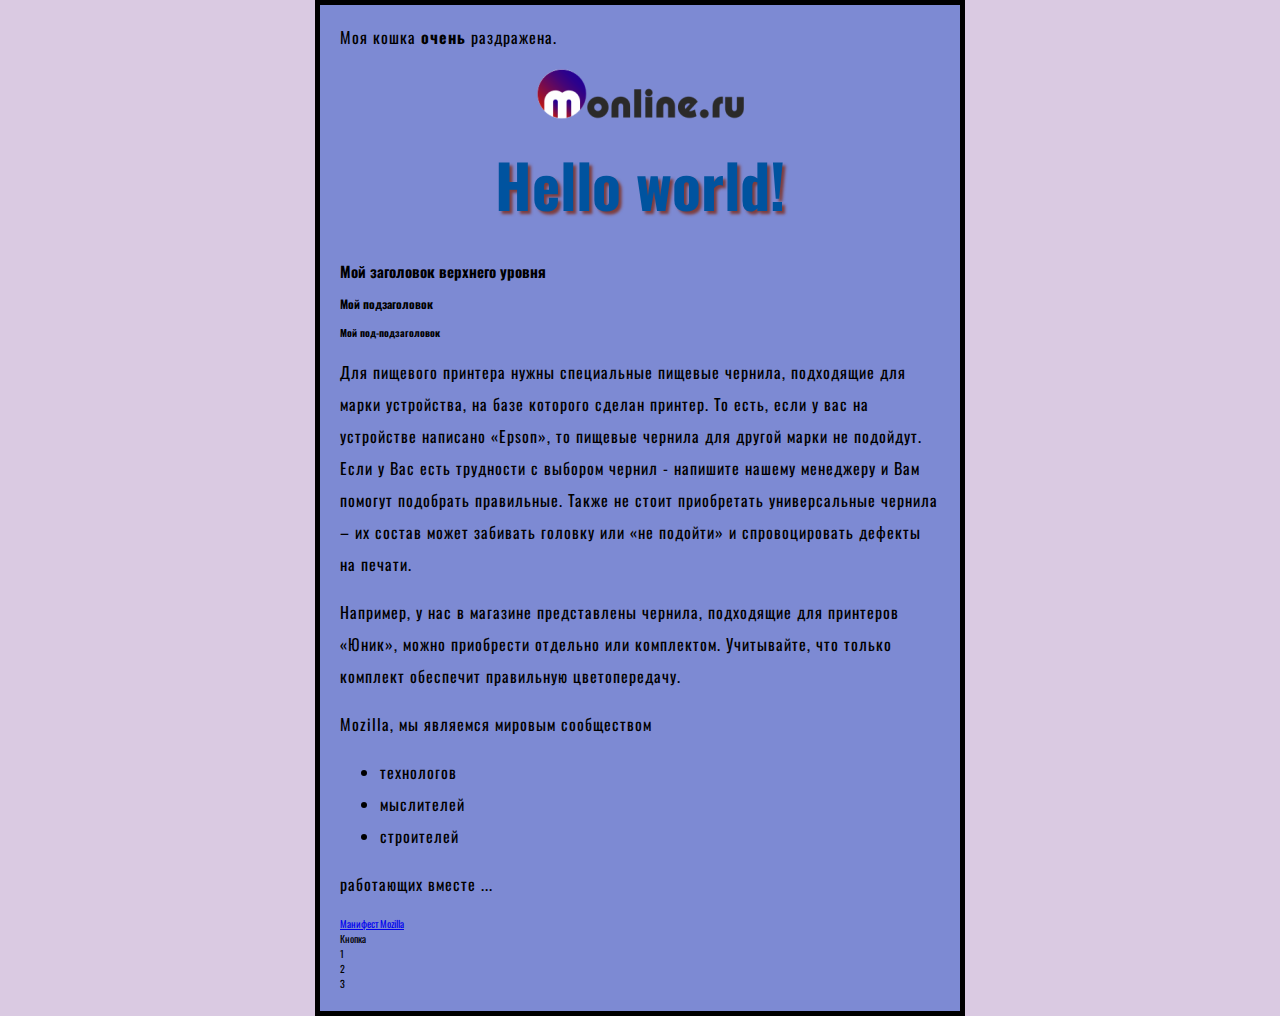
<file: projectone/index.html>
<!doctype html>
<html>
  <head>
    <meta charset="utf-8" />
    <title>Моя тестовая страница</title>
    <link href="style/style.css" rel="stylesheet" type="text/css" />
    <link href="https://fonts.googleapis.com/css2?family=Oswald:wght@200..700&display=swap" rel="stylesheet">
  </head>
  <body>
    <p>Моя кошка <strong>очень</strong> раздражена.</p>
    <img src="images/logo.png" alt="MOnline" />
    <h1>Мой главный заголовок</h1>
    <h2>Мой заголовок верхнего уровня</h2>
    <h3>Мой подзаголовок</h3>
    <h4>Мой под-подзаголовок</h4>
    <p>
        Для пищевого принтера нужны специальные пищевые чернила, подходящие для марки устройства, на базе которого сделан принтер. То есть, если у вас на устройстве написано «Epson», то пищевые чернила для другой марки не подойдут. Если у Вас есть трудности с выбором чернил - напишите нашему менеджеру и  Вам помогут подобрать правильные. Также не стоит приобретать универсальные чернила – их состав может забивать головку или «не подойти» и спровоцировать дефекты на печати.</p>
    <p>
        Например, у нас в магазине представлены чернила, подходящие для принтеров «Юник», можно приобрести отдельно или комплектом. Учитывайте, что только комплект обеспечит правильную цветопередачу.
    </p>
    <p>Mozilla, мы являемся мировым сообществом</p>

<ul>
  <li>технологов</li>
  <li>мыслителей</li>
  <li>строителей</li>
</ul>

<p>работающих вместе ...</p>

<a href="https://monline.ru/blog/stati/20240803/">Манифест Mozilla</a>

<div class="button">
  <span class="button__text">
    Кнопка
  </span>
</div>
<div class="cards__container-item">1</div>
<div class="cards__container-item">2</div>
<div class="cards__container-item">3</div>
<script src="scripts/main.js"></script>
  </body>
</html>
</file>
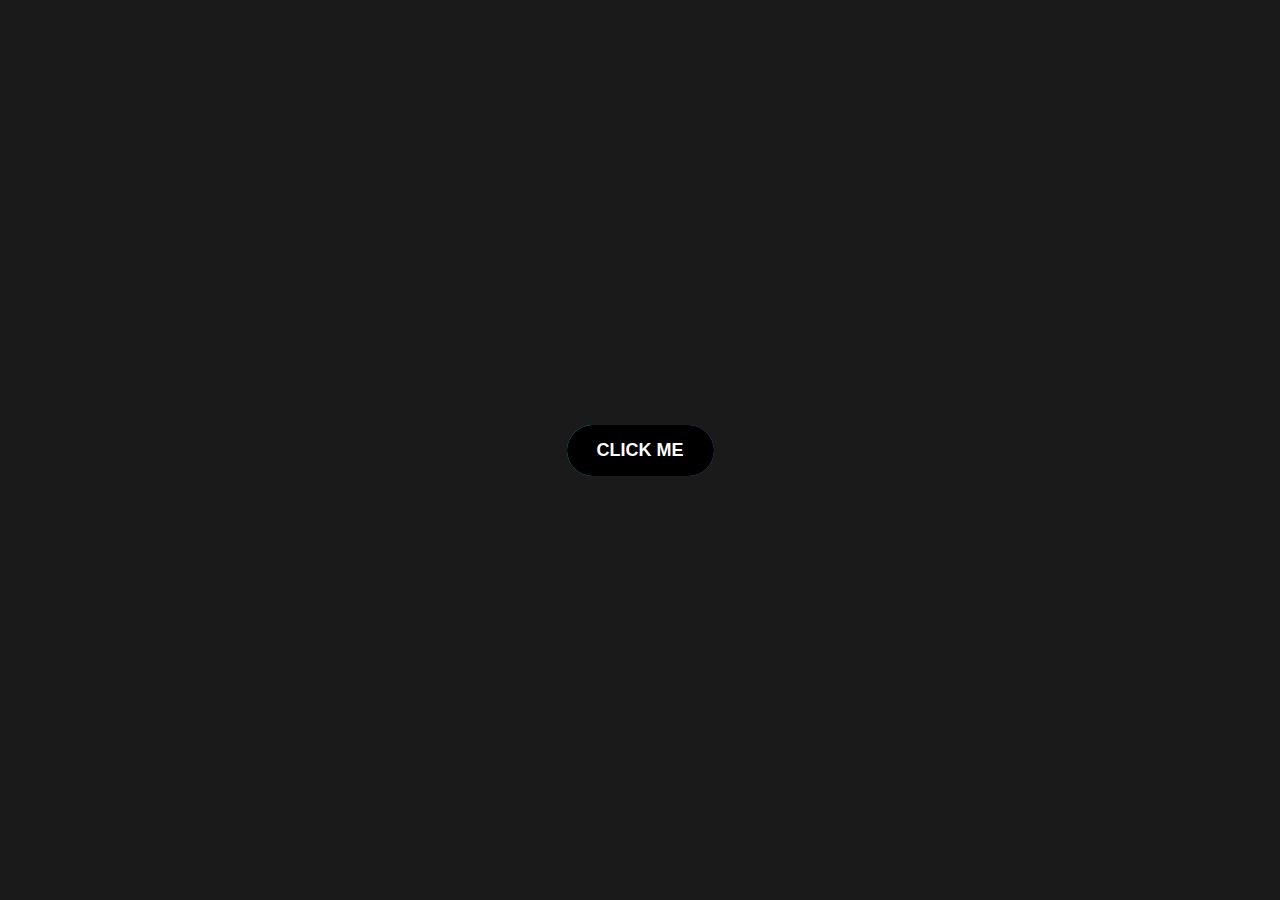
<file: projectone/index — копия.html>
<!DOCTYPE html>
<html lang="en">
<head>
    <meta charset="UTF-8">
    <meta name="viewport" content="width=device-width, initial-scale=1.0">
    <title>Animated Button with Border</title>
    <style>
        body {
            display: flex;
            justify-content: center;
            align-items: center;
            height: 100vh;
            margin: 0;
            background-color: #1a1a1a;
        }

        .button {
            position: relative;
            padding: 15px 30px;
            font-size: 18px;
            font-weight: bold;
            color: white;
            background-color: black;
            border: none;
            border-radius: 30px; /* Закругленные углы */
            cursor: pointer;
            text-transform: uppercase;
            outline: none;
            overflow: hidden;
        }

        .button::before {
            content: '';
            position: absolute;
            top: -2px;
            left: -2px;
            width: calc(100% + 4px);
            height: calc(100% + 4px);
            border-radius: 30px; /* Закругленные углы контура */
            border: 2px solid transparent;
            background: linear-gradient(90deg, #00ffff, #ff00ff, #00ffff);
            background-size: 300% 300%;
            z-index: -1;
            animation: animateBorder 2s linear infinite;
        }

        @keyframes animateBorder {
            0% {
                background-position: 0% 50%;
            }
            100% {
                background-position: 100% 50%;
            }
        }

        .button:hover {
            color: #00ffff;
        }

    </style>
</head>
<body>

<button class="button">Click Me</button>

</body>
</html>
</file>
<file: projectone/style/style.css>
html {
    font-size: 10px; /* px значит 'пиксели': базовый шрифт будет 10 пикселей в высоту  */
    font-family: "Oswald", sans-serif; /* placeholder: здесь должно быть имя шрифта из Google fonts */
  }
  h1 {
    font-size: 60px;
    text-align: center;
  }
  
  p,
  li {
    font-size: 16px;
    line-height: 2;
    letter-spacing: 1px;
  }
  html {
    background-color: #dacae2;
  }
  body {
    width: 600px;
    margin: 0 auto;
    background-color: #7d8ad3;
    padding: 0 20px 20px 20px;
    border: 5px solid black;
  }
  h1 {
    margin: 0;
    padding: 20px 0;
    color: #00539f;
    text-shadow: 3px 3px 3px rgb(126, 61, 61);
  }
  img {
    display: block;
    margin: 0 auto;
  }
</file>
